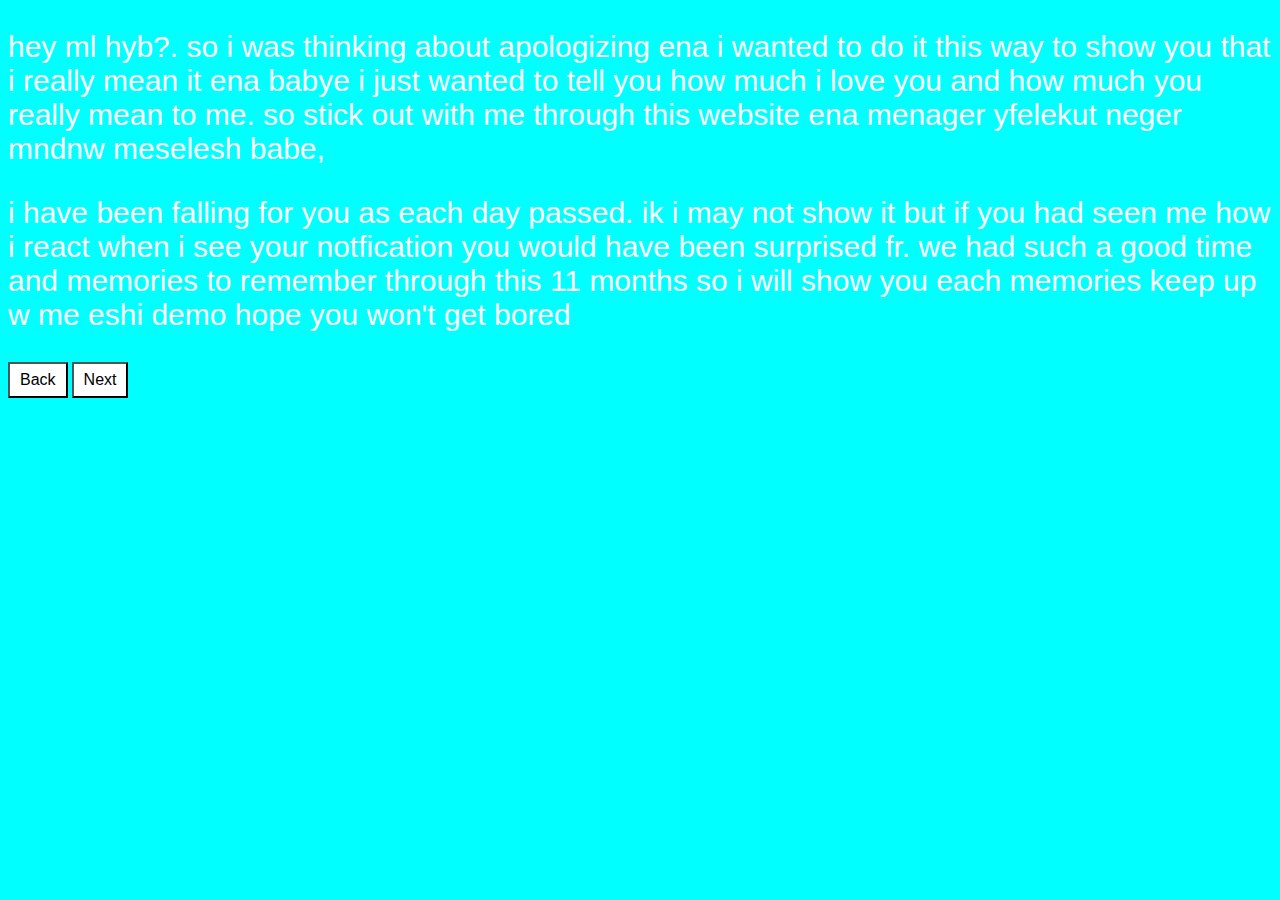
<file: index.html>
<!DOCTYPE html>
<html lang="en">
<head>
    <meta charset="UTF-8">
    <meta name="viewport" content="width=device-width, initial-scale=1.0">
    <title>Y+J.com</title>
    <link rel="stylesheet" href="style.css">
</head>
<body>
    <p>
      hey ml hyb?. so i was thinking about apologizing ena i wanted to do it this way to show you that i really mean it
      ena babye i just wanted to tell you how much i love you and how much you really mean to me. so stick out with me through this website 
      ena menager yfelekut neger mndnw meselesh babe, 
    </p>
      
    <p>
        i have been falling for you as each day passed. ik i may not show it but if you had seen me how i react when i see your notfication 
        you would have been surprised fr. we had such a good time and memories to remember through this 11 months so i will show you each memories
        keep up w me eshi demo hope you won't get bored
    </p>

    <a href="0.html"><button class="button-next">Back</button></a>
    <a href="1.html"><button class="button-next">Next</button></a>
</body>
</html>
</file>
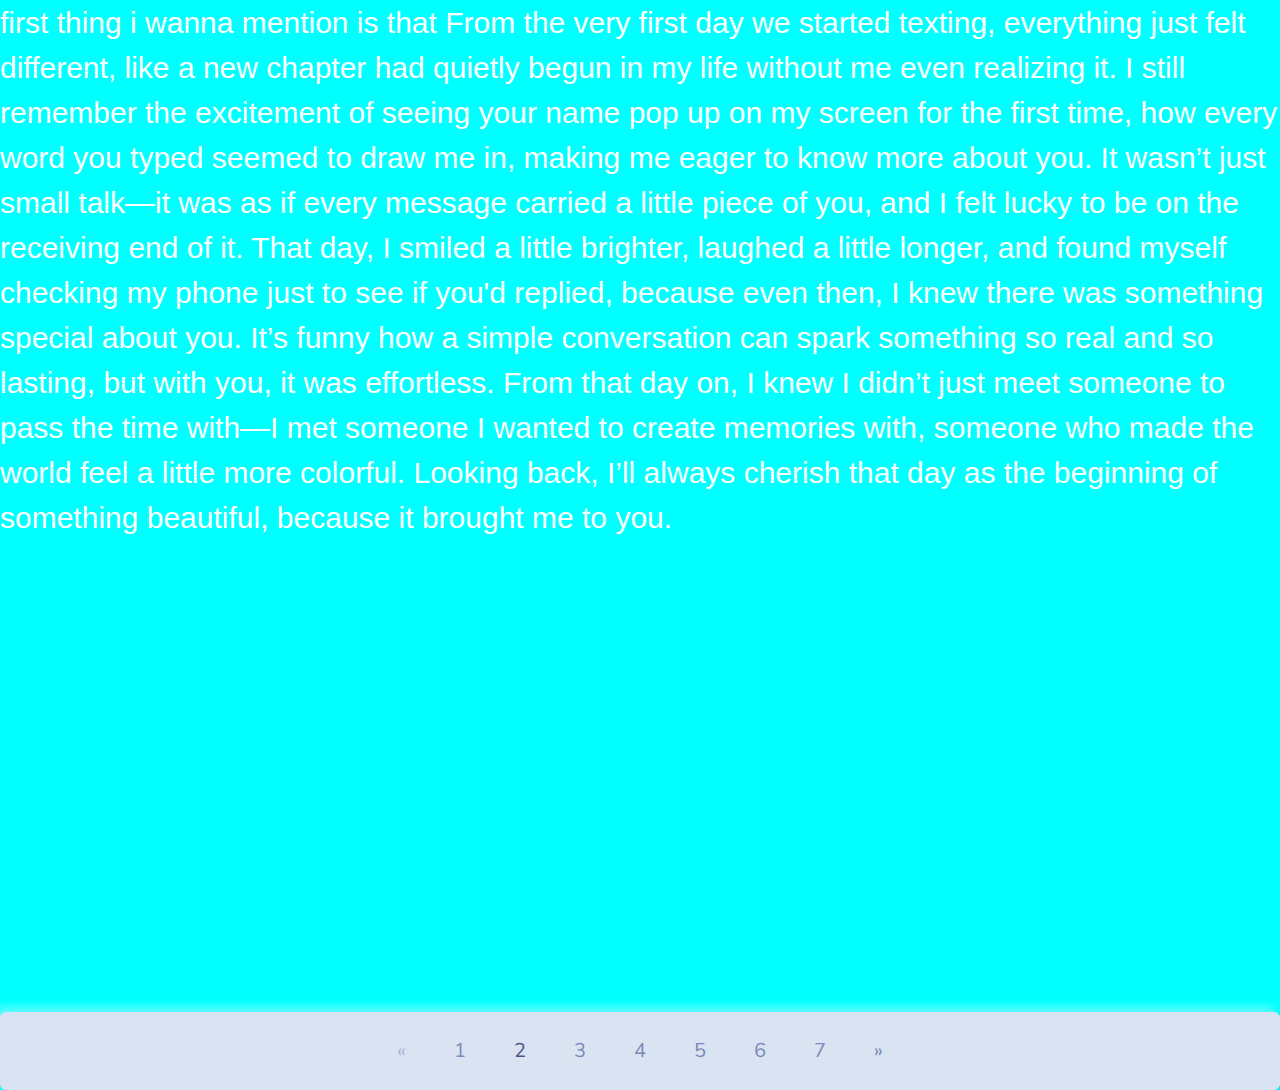
<file: 1.html>
<!DOCTYPE html>
<html lang="en">
<head>
    <meta charset="UTF-8">
    <meta name="viewport" content="width=device-width, initial-scale=1.0">
    <title>Y+J.com</title>
    <link rel="stylesheet" href="bootstrap.min.css">
    <link rel="stylesheet" href="style.css">

</head>
<body background=" ">
 
    <p>
      first thing i wanna mention is that From the very first day we started texting, 
      everything just felt different, like a new chapter had quietly begun in my life without me even realizing it. 
      I still remember the excitement of seeing your name pop up on my screen for the first time, how every word you typed seemed to draw me in,
       making me eager to know more about you. It wasn’t just small talk—it was as if every message carried a little piece of you, and I felt lucky to be on the receiving end of it. 
       That day, I smiled a little brighter, laughed a little longer, and found myself checking my phone just to see if you'd replied, because even then, I knew there was something special about you. 
       It’s funny how a simple conversation can spark something so real and so lasting, but with you, it was effortless. From that day on, I knew I didn’t just meet someone to pass the time with—I met 
       someone I wanted to create memories with, someone who made the world feel a little more colorful. Looking back, I’ll always cherish that day as the beginning of something beautiful, because it brought me to you.
   </p>

   <div class="next-back">
    <ul class="pagination pagination-lg">
      <li class="page-item disabled">
        <a class="page-link" href="#">&laquo;</a>
      </li>
      <li class="page-item ">
        <a class="page-link" href="0.html">1</a>
      </li>
      <li class="page-item active">
        <a class="page-link" href="1.html">2</a>
      </li>
      <li class="page-item">
        <a class="page-link" href="2.html">3</a>
      </li>
      <li class="page-item">
        <a class="page-link" href="3.html">4</a>
      </li>
      <li class="page-item">
        <a class="page-link" href="4.html">5</a>
      </li>
      <li class="page-item">
        <a class="page-link" href="5.html">6</a>
      </li>
      <li class="page-item">
        <a class="page-link" href="6.html">7</a>
      </li>
      <li class="page-item">
        <a class="page-link" href="#">&raquo;</a>
      </li>
    </ul>
  </div>
<!-- 
    <a href="index.html"><button class="button-next">Back</button></a>
    <a href="2.html"><button class="button-next">Next</button></a>
    -->

</body>
</html>
</file>
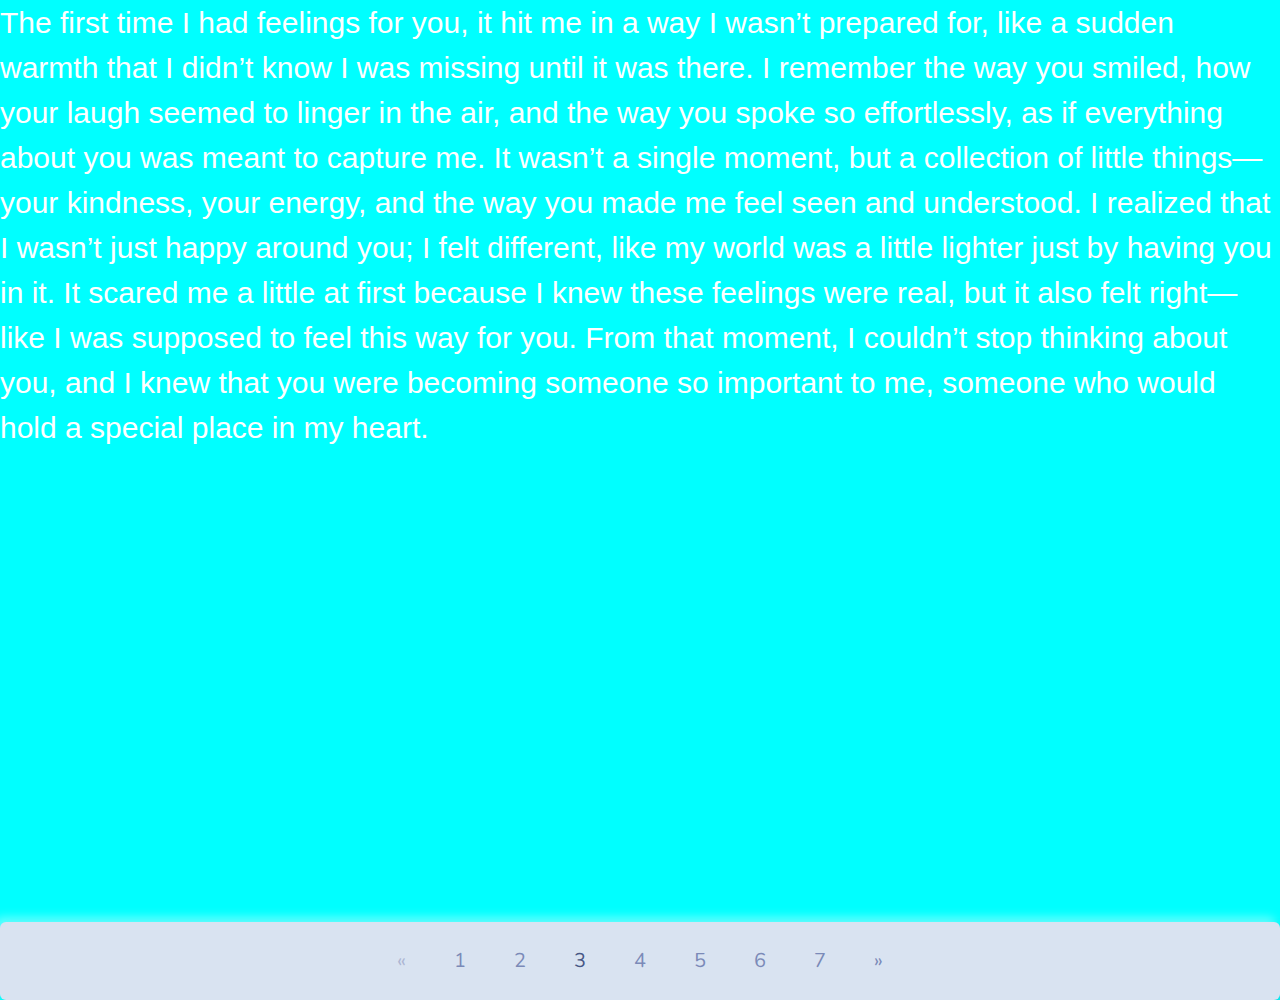
<file: 2.html>
<!DOCTYPE html>
<html lang="en">
<head>
    <meta charset="UTF-8">
    <meta name="viewport" content="width=device-width, initial-scale=1.0">
    <title>Y+J.com</title>
    <link rel="stylesheet" href="bootstrap.min.css">
    <link rel="stylesheet" href="style.css">
</head>
<body background=" ">
 
  <p>The first time I had feelings for you, it hit me in a way I wasn’t prepared for, like a sudden warmth that I didn’t know I was missing until it was there. I remember the way you smiled, how your laugh seemed to linger in the air, and the way you spoke so effortlessly, as if everything about you was meant to capture me. It wasn’t a single moment, but a collection of little things—your kindness, your energy, and the way you made me feel seen and understood. I realized that I wasn’t just happy around you; I felt different, like my world was a little lighter just by having you in it. It scared me a little at first because I knew these feelings were real, but it also felt right—like I was supposed to feel this way for you. From that moment, I couldn’t stop thinking about you, and I knew that you were becoming someone so important to me, someone who would hold a special place in my heart.</p>

  
  <div class="next-back">
    <ul class="pagination pagination-lg">
      <li class="page-item disabled">
        <a class="page-link" href="#">&laquo;</a>
      </li>
      <li class="page-item ">
        <a class="page-link" href="0.html">1</a>
      </li>
      <li class="page-item ">
        <a class="page-link" href="1.html">2</a>
      </li>
      <li class="page-item active">
        <a class="page-link" href="2.html">3</a>
      </li>
      <li class="page-item">
        <a class="page-link" href="3.html">4</a>
      </li>
      <li class="page-item">
        <a class="page-link" href="4.html">5</a>
      </li>
      <li class="page-item">
        <a class="page-link" href="5.html">6</a>
      </li>
      <li class="page-item">
        <a class="page-link" href="6.html">7</a>
      </li>
      <li class="page-item">
        <a class="page-link" href="#">&raquo;</a>
      </li>
    </ul>
  </div>

  <!--<a href="1.html"><button class="button-next">Back</button></a>
  <a href="3.html"><button class="button-next">Next</button></a>-->
  

</body>
</html>
</file>
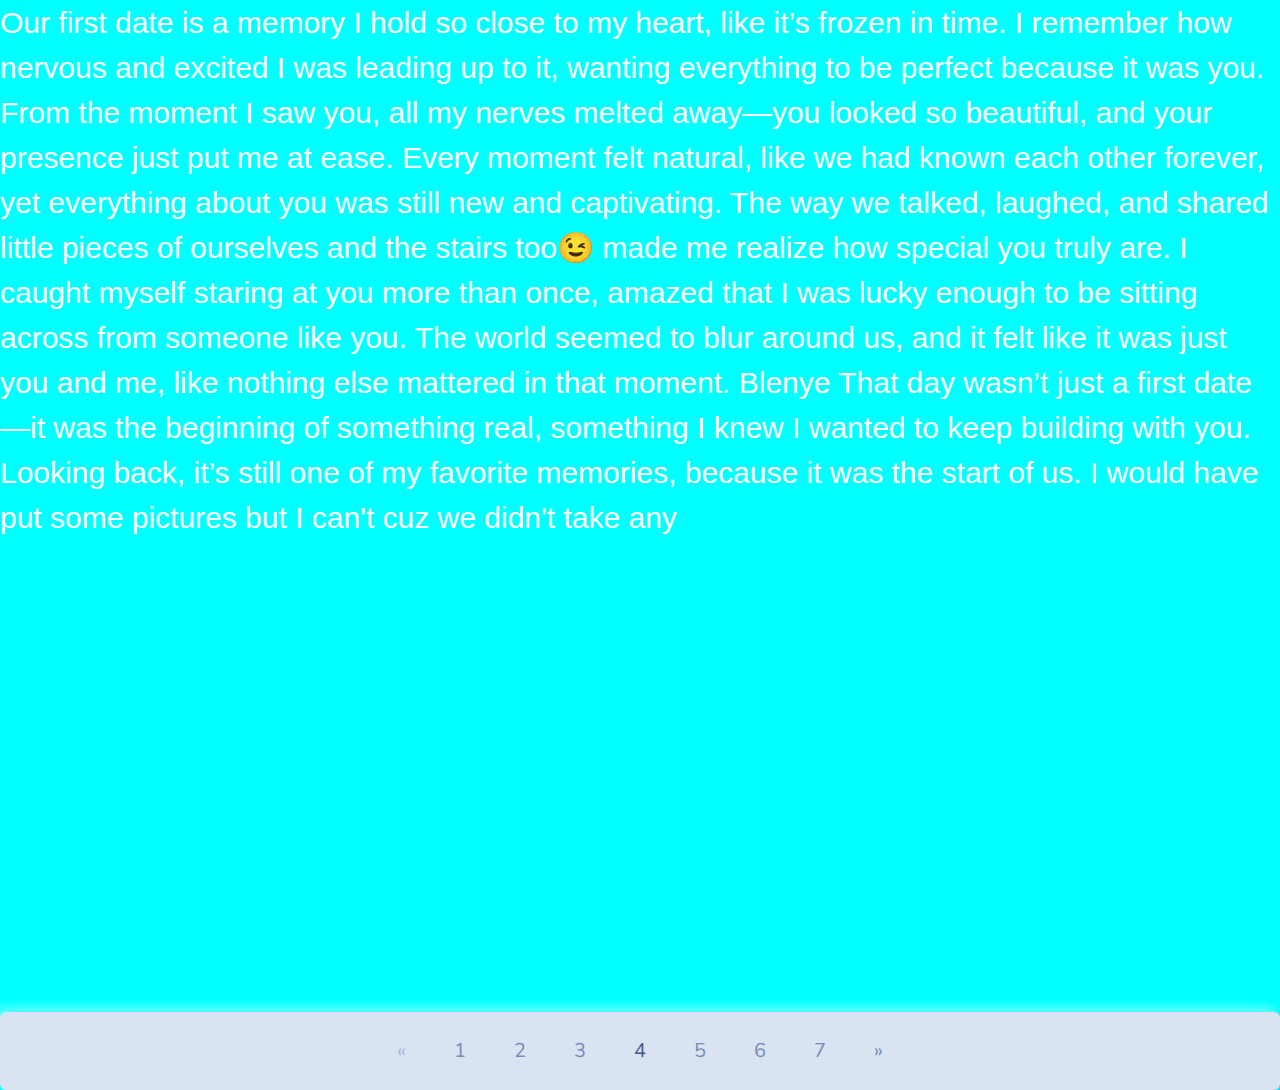
<file: 3.html>
<!DOCTYPE html>
<html lang="en">
<head>
    <meta charset="UTF-8">
    <meta name="viewport" content="width=device-width, initial-scale=1.0">
    <title>Y+J.com</title>
    <link rel="stylesheet" href="bootstrap.min.css">
    <link rel="stylesheet" href="style.css">
</head>
<body background=" ">
 
    <p>Our first date is a memory I hold so close to my heart, like it’s frozen in time. I remember how nervous and excited I was leading up to it, wanting everything to be perfect because it was you. From the moment I saw you, all my nerves melted away—you looked so beautiful, and your presence just put me at ease. Every moment felt natural, like we had known each other forever, yet everything about you was still new and captivating. The way we talked, laughed, and shared little pieces of ourselves and the stairs too😉 made me realize how special you truly are. I caught myself staring at you more than once, amazed that I was lucky enough to be sitting across from someone like you. The world seemed to blur around us, and it felt like it was just you and me, like nothing else mattered in that moment. Blenye That day wasn’t just a first date—it was the beginning of something real, something I knew I wanted to keep building with you. Looking back, it’s still one of my favorite memories, because it was the start of us. I would have put some pictures but I can't cuz we didn't take any
    </p>

    <div class="next-back">
        <ul class="pagination pagination-lg">
          <li class="page-item disabled">
            <a class="page-link" href="#">&laquo;</a>
          </li>
          <li class="page-item ">
            <a class="page-link" href="0.html">1</a>
          </li>
          <li class="page-item ">
            <a class="page-link" href="1.html">2</a>
          </li>
          <li class="page-item">
            <a class="page-link" href="2.html">3</a>
          </li>
          <li class="page-item">
            <a class="page-link active" href="3.html">4</a>
          </li>
          <li class="page-item">
            <a class="page-link" href="4.html">5</a>
          </li>
          <li class="page-item">
            <a class="page-link" href="5.html">6</a>
          </li>
          <li class="page-item">
            <a class="page-link" href="6.html">7</a>
          </li>
          <li class="page-item">
            <a class="page-link" href="#">&raquo;</a>
          </li>
        </ul>
      </div>
      <!--   <a href="2.html"><button class="button-next">Back</button></a>
    <a href="4.html"><button class="button-next">Next</button></a>-->
 
</body>
</html>
</file>
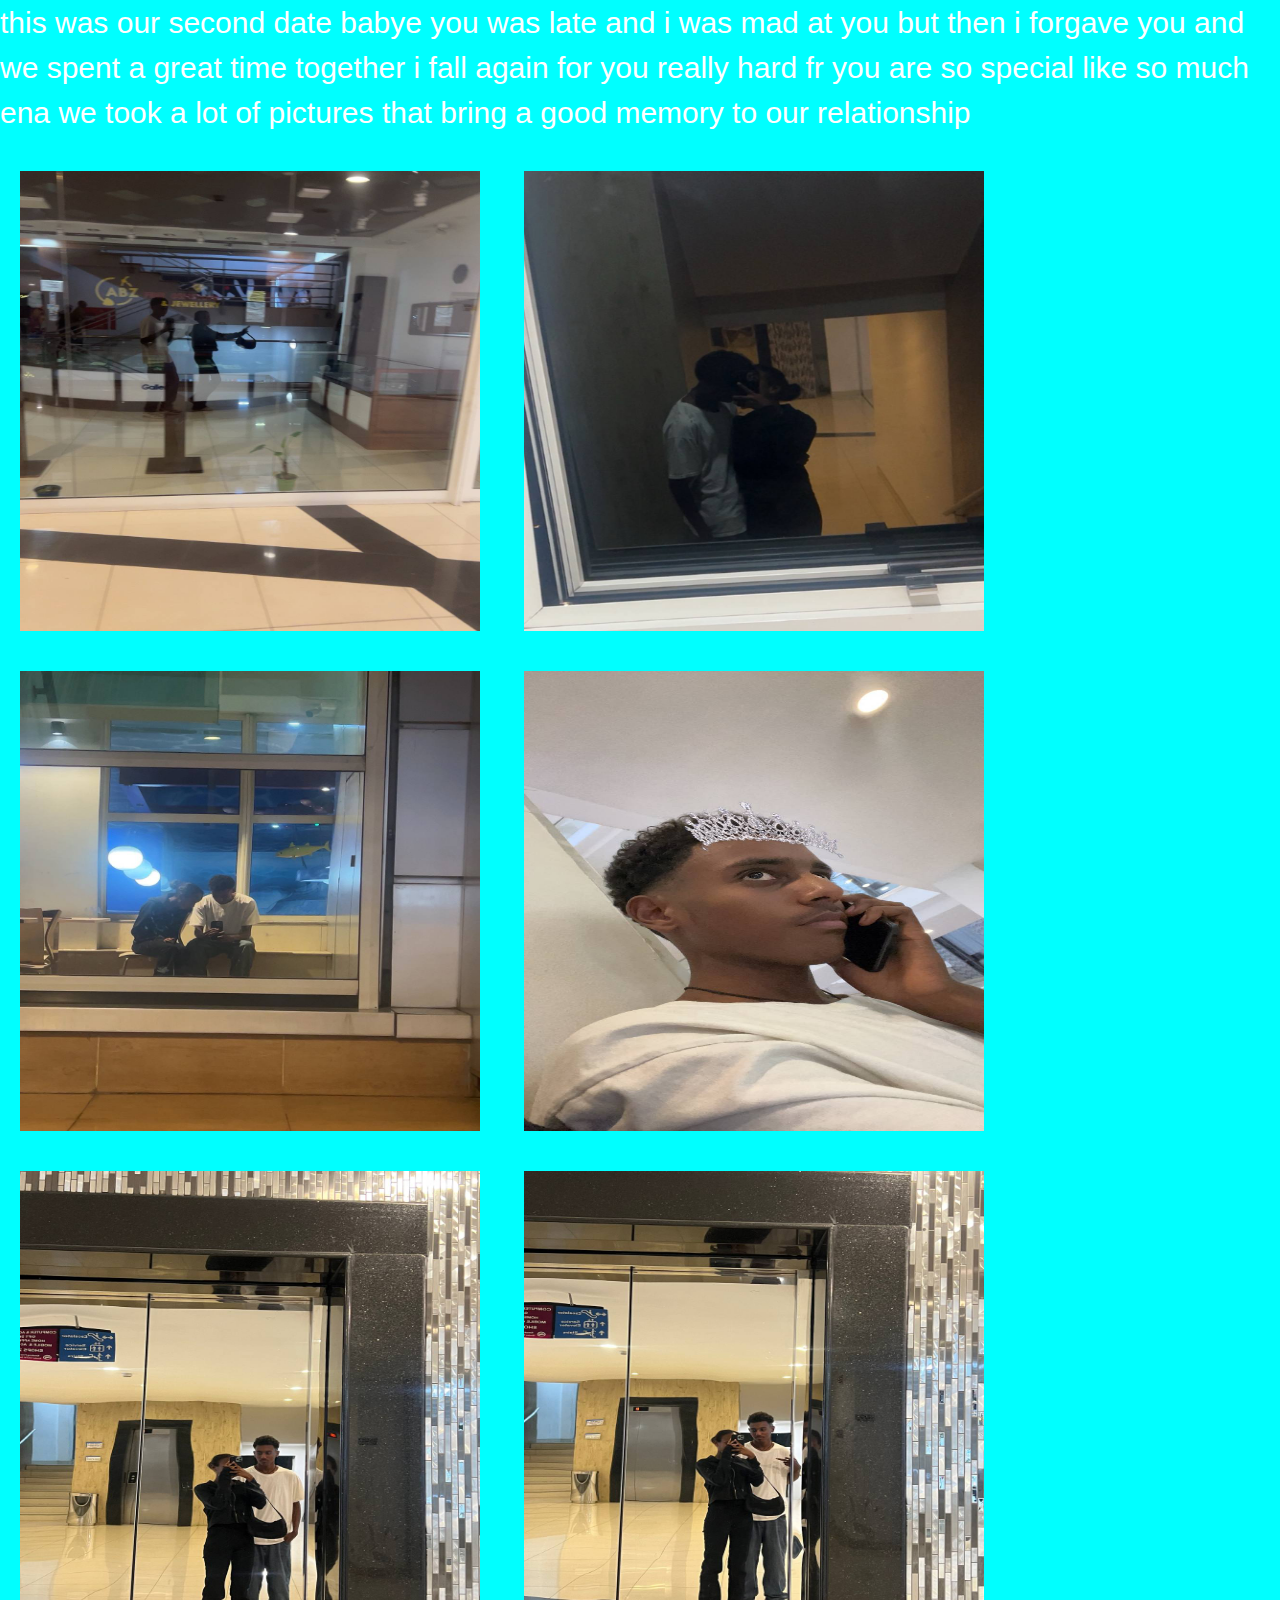
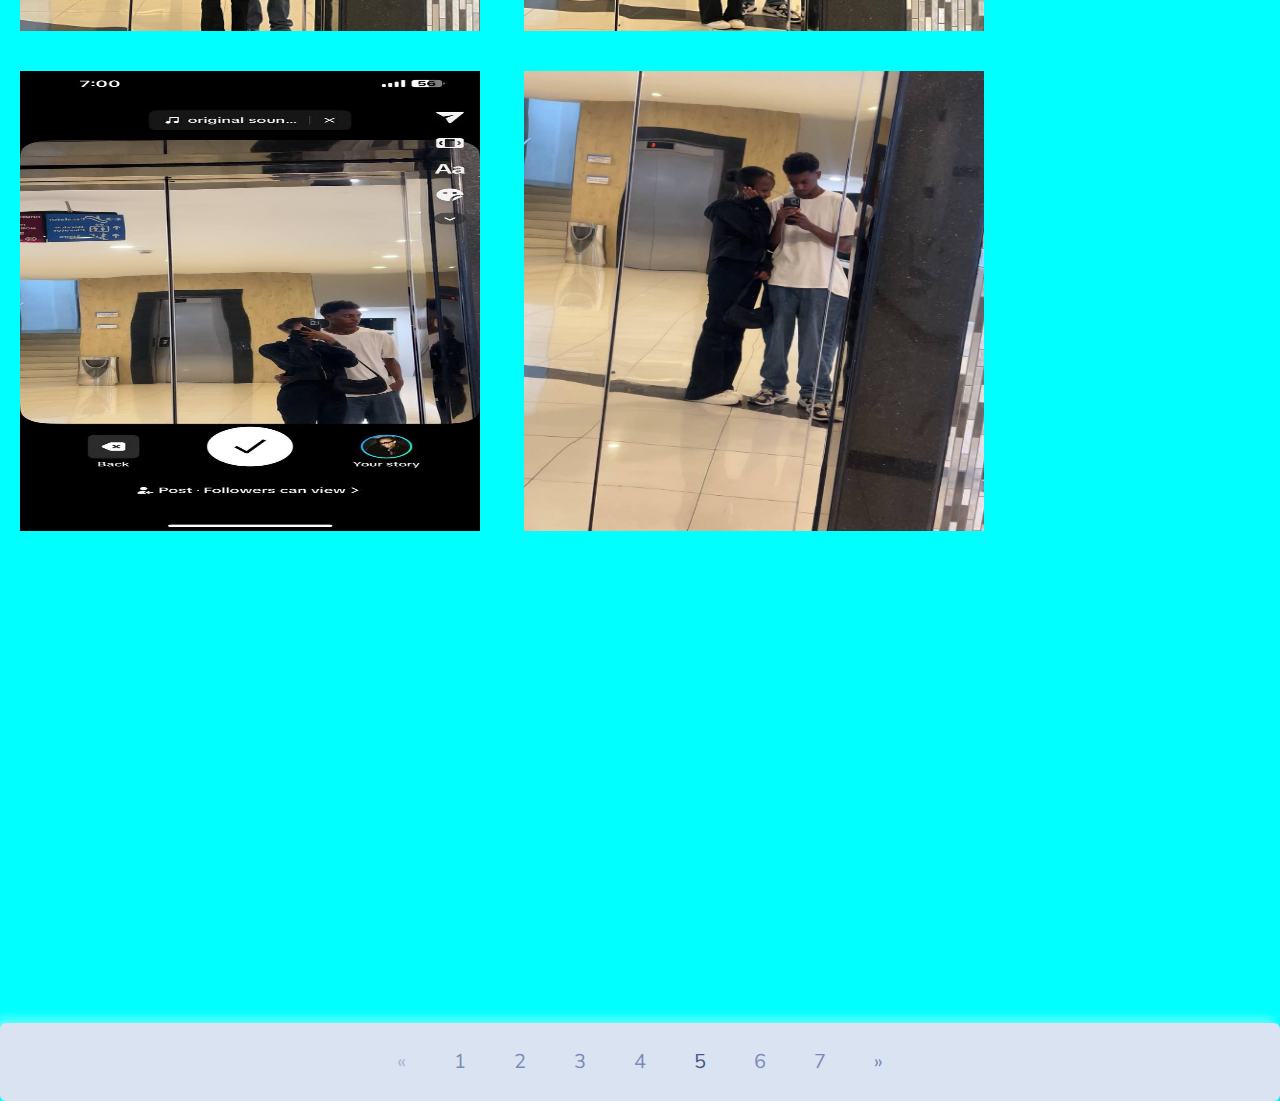
<file: 4.html>
<!DOCTYPE html>
<html lang="en">
<head>
    <meta charset="UTF-8">
    <meta name="viewport" content="width=device-width, initial-scale=1.0">
    <title>Y+J.com</title>
    <link rel="stylesheet" href="bootstrap.min.css">
    <link rel="stylesheet" href="style.css">
</head>
<body>
 
    <p>this was our second date babye you was late and i was mad at you but then i forgave you and we spent a great time together i fall again for you really hard fr you are so special like so much ena we took a lot of pictures that bring a good memory to our relationship</p>
    <img src="img/photo_1_2024-12-18_06-59-46.jpg" alt="" width="500px" height="500px">
    <img src="img/photo_2_2024-12-18_06-59-46.jpg" alt="" width="500px" height="500px">
    <img src="img/photo_3_2024-12-18_06-59-46.jpg" alt="" width="500px" height="500px">
    <img src="img/photo_4_2024-12-18_06-59-46.jpg" alt="" width="500px" height="500px">
    <img src="img/photo_5_2024-12-18_06-59-46.jpg" alt="" width="500px" height="500px">
    <img src="img/photo_6_2024-12-18_06-59-46.jpg" alt="" width="500px" height="500px">
    <img src="img/photo_7_2024-12-18_06-59-46.jpg" alt="" width="500px" height="500px">
    <img src="img/photo_8_2024-12-18_06-59-46.jpg" alt="" width="500px" height="500px">

    <div class="next-back">
        <ul class="pagination pagination-lg">
          <li class="page-item disabled">
            <a class="page-link" href="#">&laquo;</a>
          </li>
          <li class="page-item">
            <a class="page-link" href="0.html">1</a>
          </li>
          <li class="page-item">
            <a class="page-link" href="1.html">2</a>
          </li>
          <li class="page-item">
            <a class="page-link" href="2.html">3</a>
          </li>
          <li class="page-item">
            <a class="page-link" href="3.html">4</a>
          </li>
          <li class="page-item active">
            <a class="page-link" href="4.html">5</a>
          </li>
          <li class="page-item">
            <a class="page-link" href="5.html">6</a>
          </li>
          <li class="page-item">
            <a class="page-link" href="6.html">7</a>
          </li>
          <li class="page-item">
            <a class="page-link" href="#">&raquo;</a>
          </li>
        </ul>
      </div>
      <!--  <a href="3.html"><button class="button-next">Back</button></a>
    <a href="5.html"><button class="button-next">Next</button></a>-->
  

</body>
</html>
</file>
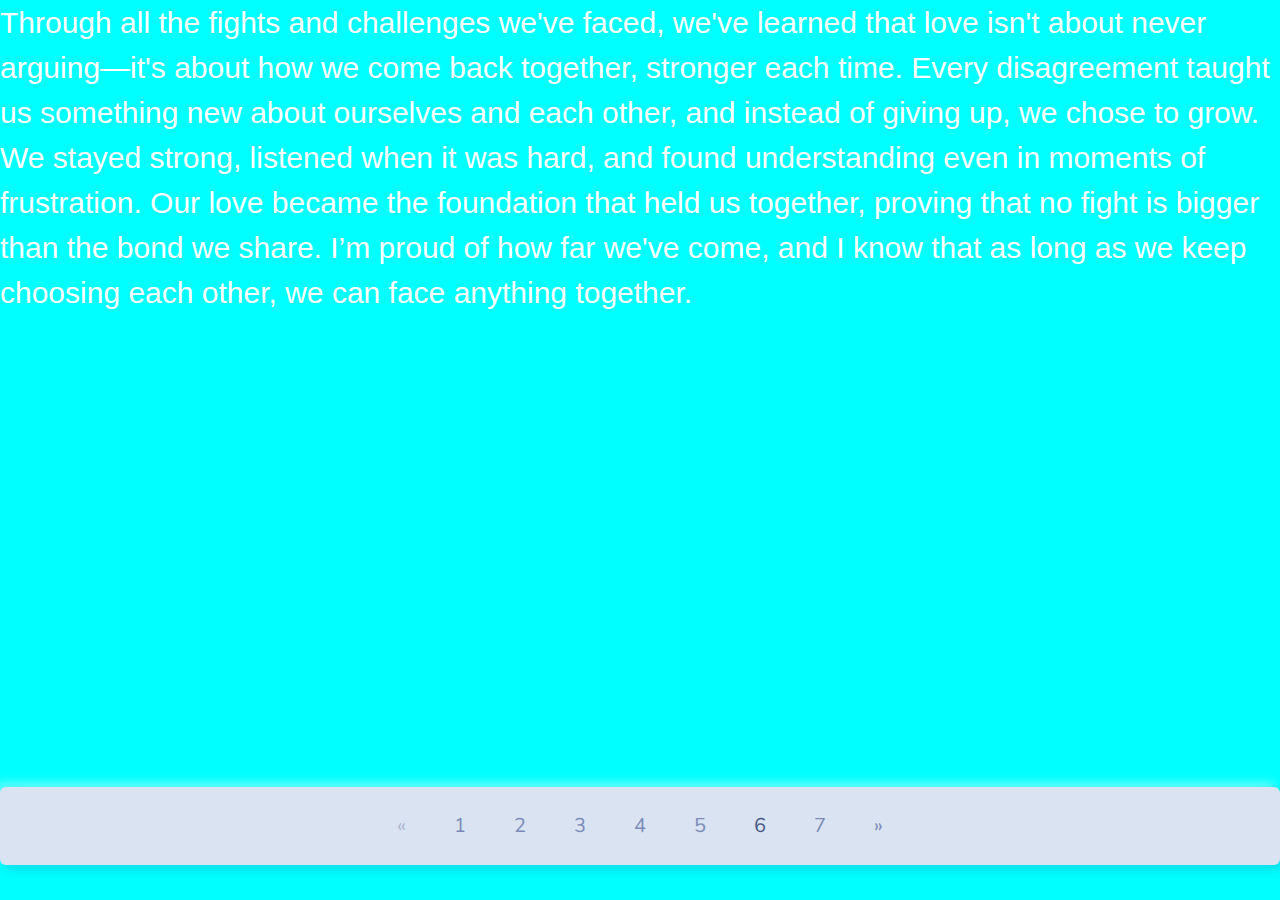
<file: 5.html>
<!DOCTYPE html>
<html lang="en">
<head>
    <meta charset="UTF-8">
    <meta name="viewport" content="width=device-width, initial-scale=1.0">
    <title>Y+J.com</title>
    <link rel="stylesheet" href="bootstrap.min.css">
    <link rel="stylesheet" href="style.css">
</head>
<body background=" ">
 
<p>Through all the fights and challenges we've faced, we've learned that love isn't about never arguing—it's about how we come back together, stronger each time. Every disagreement taught us something new about ourselves and each other, and instead of giving up, we chose to grow. We stayed strong, listened when it was hard, and found understanding even in moments of frustration. Our love became the foundation that held us together, proving that no fight is bigger than the bond we share. I’m proud of how far we've come, and I know that as long as we keep choosing each other, we can face anything together.</p>

<div class="next-back">
    <ul class="pagination pagination-lg">
      <li class="page-item disabled">
        <a class="page-link" href="#">&laquo;</a>
      </li>
      <li class="page-item ">
        <a class="page-link" href="0.html">1</a>
      </li>
      <li class="page-item">
        <a class="page-link" href="1.html">2</a>
      </li>
      <li class="page-item">
        <a class="page-link" href="2.html">3</a>
      </li>
      <li class="page-item">
        <a class="page-link" href="3.html">4</a>
      </li>
      <li class="page-item">
        <a class="page-link" href="4.html">5</a>
      </li>
      <li class="page-item active">
        <a class="page-link" href="5.html">6</a>
      </li>
      <li class="page-item">
        <a class="page-link" href="6.html">7</a>
      </li>
      <li class="page-item">
        <a class="page-link" href="#">&raquo;</a>
      </li>
    </ul>
  </div>
  <!--
<a href="4.html"><button class="button-next">Back</button></a>
<a href="6.html"><button class="button-next">Next</button></a>-->

</body>
</html>
</file>
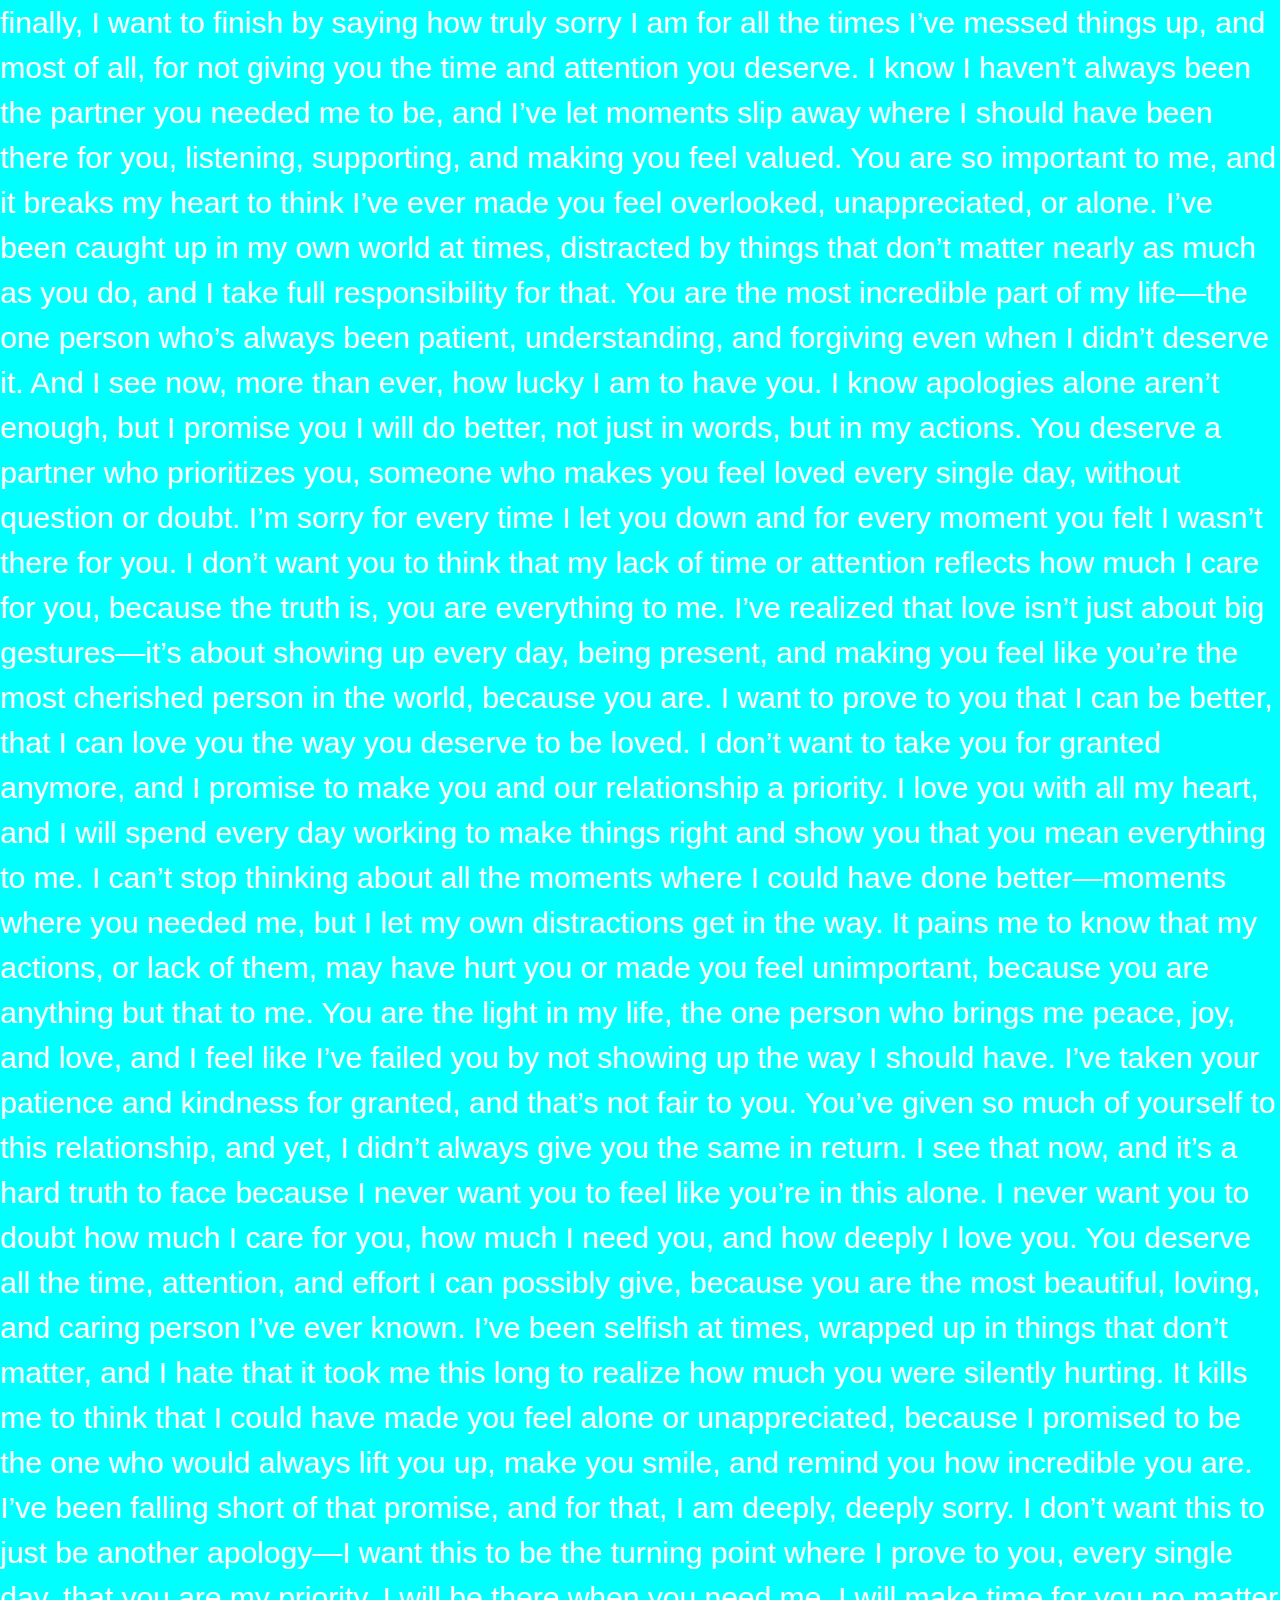
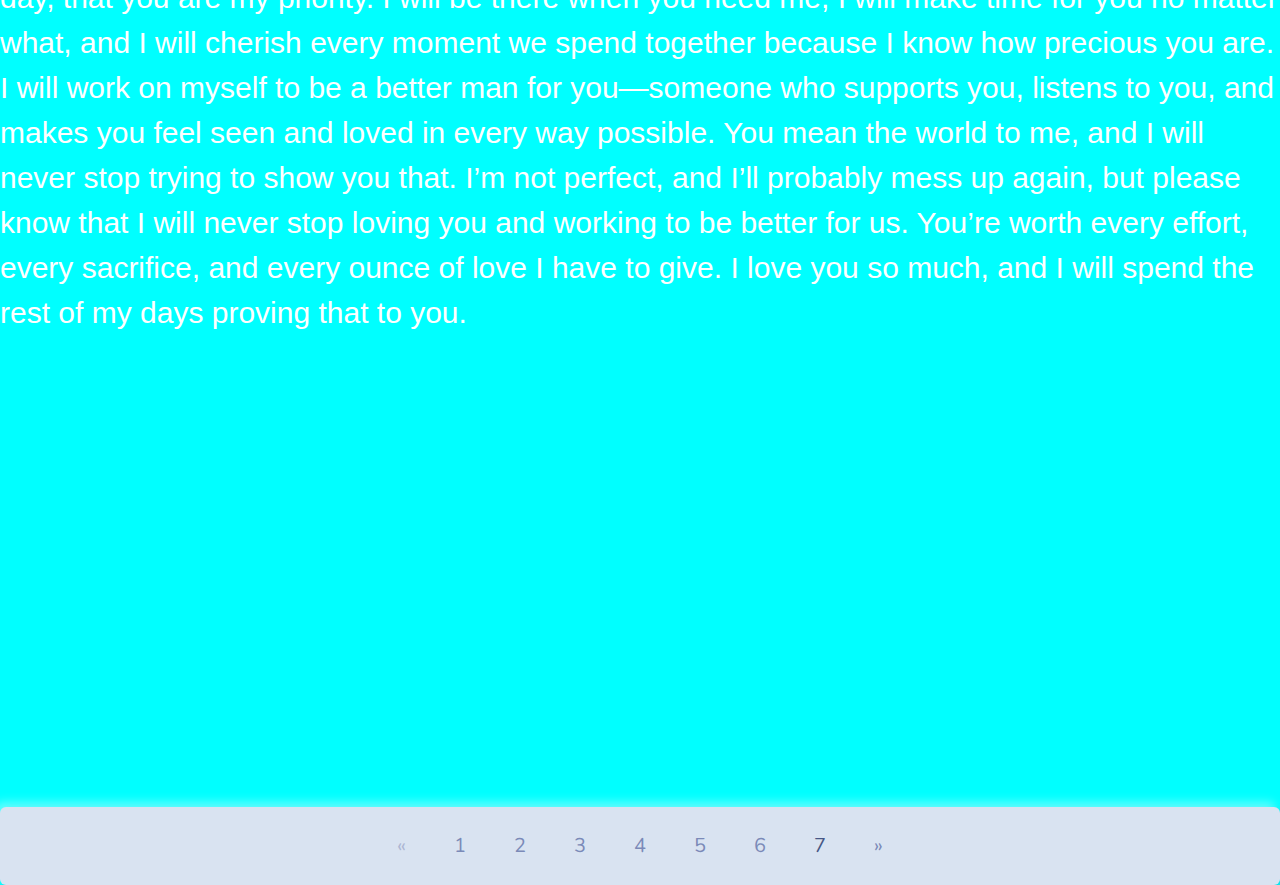
<file: 6.html>
<!DOCTYPE html>
<html lang="en">
<head>
    <meta charset="UTF-8">
    <meta name="viewport" content="width=device-width, initial-scale=1.0">
    <title>Y+J.com</title>
    <link rel="stylesheet" href="bootstrap.min.css">
    <link rel="stylesheet" href="style.css">
</head>
<body>
 
<p>finally, I want to finish by saying how truly sorry I am for all the times I’ve messed things up, and most of all, for not giving you the time and attention you deserve. I know I haven’t always been the partner you needed me to be, and I’ve let moments slip away where I should have been there for you, listening, supporting, and making you feel valued. You are so important to me, and it breaks my heart to think I’ve ever made you feel overlooked, unappreciated, or alone. I’ve been caught up in my own world at times, distracted by things that don’t matter nearly as much as you do, and I take full responsibility for that. You are the most incredible part of my life—the one person who’s always been patient, understanding, and forgiving even when I didn’t deserve it. And I see now, more than ever, how lucky I am to have you.

    I know apologies alone aren’t enough, but I promise you I will do better, not just in words, but in my actions. You deserve a partner who prioritizes you, someone who makes you feel loved every single day, without question or doubt. I’m sorry for every time I let you down and for every moment you felt I wasn’t there for you. I don’t want you to think that my lack of time or attention reflects how much I care for you, because the truth is, you are everything to me. I’ve realized that love isn’t just about big gestures—it’s about showing up every day, being present, and making you feel like you’re the most cherished person in the world, because you are. I want to prove to you that I can be better, that I can love you the way you deserve to be loved. I don’t want to take you for granted anymore, and I promise to make you and our relationship a priority. I love you with all my heart, and I will spend every day working to make things right and show you that you mean everything to me. I can’t stop thinking about all the moments where I could have done better—moments where you needed me, but I let my own distractions get in the way. It pains me to know that my actions, or lack of them, may have hurt you or made you feel unimportant, because you are anything but that to me. You are the light in my life, the one person who brings me peace, joy, and love, and I feel like I’ve failed you by not showing up the way I should have. I’ve taken your patience and kindness for granted, and that’s not fair to you. You’ve given so much of yourself to this relationship, and yet, I didn’t always give you the same in return. I see that now, and it’s a hard truth to face because I never want you to feel like you’re in this alone. I never want you to doubt how much I care for you, how much I need you, and how deeply I love you.

    You deserve all the time, attention, and effort I can possibly give, because you are the most beautiful, loving, and caring person I’ve ever known. I’ve been selfish at times, wrapped up in things that don’t matter, and I hate that it took me this long to realize how much you were silently hurting. It kills me to think that I could have made you feel alone or unappreciated, because I promised to be the one who would always lift you up, make you smile, and remind you how incredible you are. I’ve been falling short of that promise, and for that, I am deeply, deeply sorry.
    
    I don’t want this to just be another apology—I want this to be the turning point where I prove to you, every single day, that you are my priority. I will be there when you need me, I will make time for you no matter what, and I will cherish every moment we spend together because I know how precious you are. I will work on myself to be a better man for you—someone who supports you, listens to you, and makes you feel seen and loved in every way possible. You mean the world to me, and I will never stop trying to show you that. I’m not perfect, and I’ll probably mess up again, but please know that I will never stop loving you and working to be better for us. You’re worth every effort, every sacrifice, and every ounce of love I have to give. I love you so much, and I will spend the rest of my days proving that to you.</p>
    
    <div class="next-back">
        <ul class="pagination pagination-lg">
          <li class="page-item disabled">
            <a class="page-link" href="#">&laquo;</a>
          </li>
          <li class="page-item">
            <a class="page-link" href="0.html">1</a>
          </li>
          <li class="page-item">
            <a class="page-link" href="1.html">2</a>
          </li>
          <li class="page-item">
            <a class="page-link" href="2.html">3</a>
          </li>
          <li class="page-item">
            <a class="page-link" href="3.html">4</a>
          </li>
          <li class="page-item">
            <a class="page-link" href="4.html">5</a>
          </li>
          <li class="page-item">
            <a class="page-link" href="5.html">6</a>
          </li>
          <li class="page-item active">
            <a class="page-link" href="6.html">7</a>
          </li>
          <li class="page-item">
            <a class="page-link" href="#">&raquo;</a>
          </li>
        </ul>
      </div>
      <!--<a href="5.html"><button class="button-next">Back</button></a>
    <a href="index.html"><button class="button-next">Next</button></a>-->
    

</body>
</html>
</file>
<file: style.css>
body{
    background-color: aqua;
    
}
p{
    color: #fff;
    font-size: 30px;
    font-family: 'Gill Sans', 'Gill Sans MT', Calibri, 'Trebuchet MS', sans-serif;
}
h1{
   text-align: center;
   margin-top: 200px;
}
.button-next{
    color:#000;
    background-color: #fff;
    padding-left: 10px;
    padding-right: 10px;
    padding-top: 7px;
    padding-bottom: 7px;
    font-size: medium;

}
.next-back{
    margin-top: 472px;
}
.pagination.pagination-lg{
    margin: 0px 0px 0px;
}

img{
    padding-left: 20px;
    padding-right: 20px;
    padding-bottom: 20px;
    padding-top: 20px;
}
</file>
